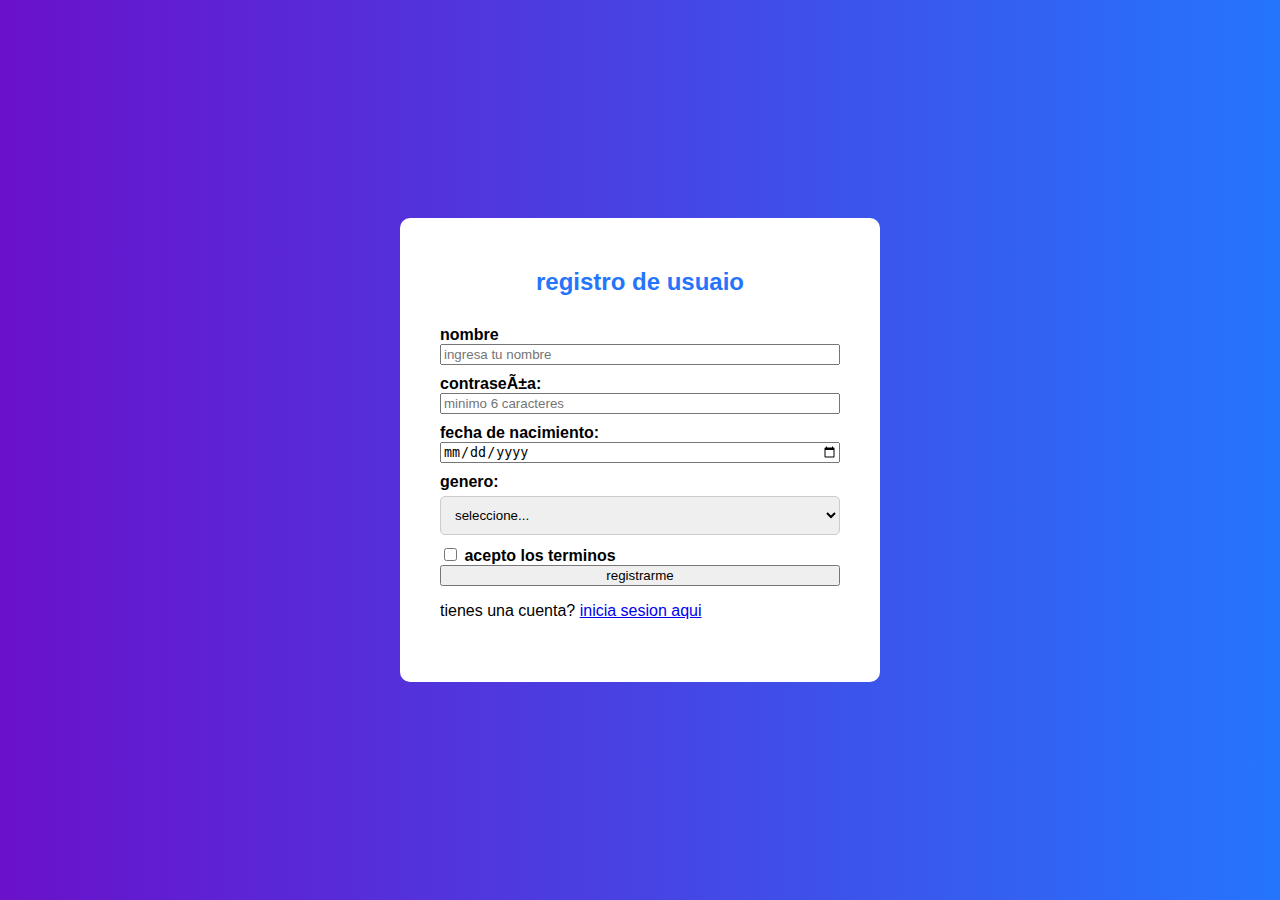
<file: index.html>
<html>
<head>
<title> formulario</title>
<meta charset="utf=8">
<link rel="stylesheet" href="social.css">
</head>
<body>
<div class="registro-container">
<h2> registro de usuaio</h2>
<form method="post">

<label for="ingresar tu nombre">nombre</label>
<input type="text" id="nombre" name="nombre"
placeholder="ingresa tu nombre" required>

<label for="contraseña"> contraseña:</label>
<input type="password" id="contraseña"
name="contraseña" placeholder="minimo 6 caracteres">

<label for="fecha"> fecha de nacimiento:</label>
<input type="date" id="fecha" name="fecha"
required>

<label for="genero"> genero: </label>
<select id="genero" name="genero" required>
<option value="">seleccione...</option>
<option value="masculino">masculino</option>
<option value="femenino">femenino</option
<option value="otro">otro</option>
</select>

<label>
<input type="checkbox" name="terminos"
required> acepto los terminos </label>

<button type="submit" class="boton">
registrarme </button>

<p class"nota">tienes una cuenta?
<a href=" ">inicia sesion aqui </a></p>
</div>
</body>
</html>
</file>
<file: social.css>
body{
	font-family: arial,calibri;
	background:linear-gradient(to right, #6a11cb,#2575fc);
	color:#33;
	display: flex;
	justify-content: center;
	align-items:center;
	height:100 vh;
margin: 0;}

.registro-container{
background-color:#fff;
padding: 30px 40px;
border-radius: 10px;
box-shadow:0px 4px 15px rgba (0,0,0,0.2);
width: 100%;
max-width:400px;}

h2{
text-align:center;
color: #2575fc;
margin-bottom:20px;}

form{
display:flex;
flex-direction:column;}

label{
margin-top: 10px;
font-weight: bold;}
	
label{
margin-top: 10px;
font-weight:bold;}
	
inpot,select{
padding: 10px;
margin-top: 5px;
border: 1px solid #ccc;
border-radius:5px;}

input:focus{
border-color:#2576fc;
outline: none;}

botton{
margin-top:20px;
padding: 10px;
background-color:#2575fc;
color: white;
border:none;
border-radius: 5px;
font-size: 16px;
cursor: pointer;}
	
.boton:hover{
background-color:#1a5700;
}

.nota{
text-align:center;
margin-top: 15px;
font-size:0.9em;
color:#555; }
</file>
